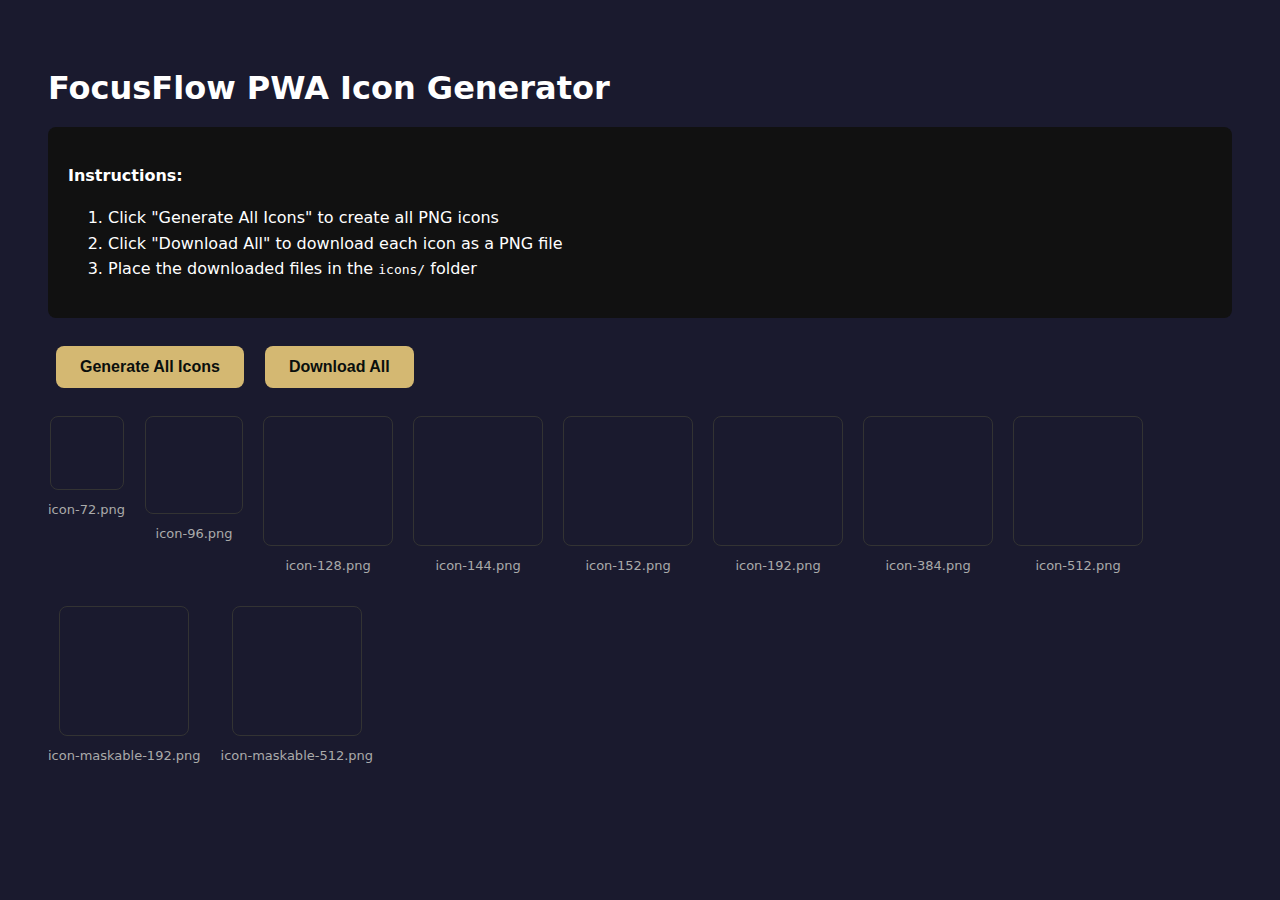
<file: generate-icons.html>
<!DOCTYPE html>
<html>
<head>
  <meta charset="utf-8">
  <title>FocusFlow Icon Generator</title>
  <style>
    body { font-family: system-ui; background: #1a1a2e; color: #fff; padding: 40px; }
    h1 { margin-bottom: 20px; }
    .icons { display: flex; flex-wrap: wrap; gap: 20px; margin-top: 20px; }
    .icon-item { text-align: center; }
    .icon-item canvas { border: 1px solid #333; border-radius: 8px; }
    .icon-item p { margin-top: 8px; font-size: 13px; color: #aaa; }
    button { padding: 12px 24px; background: #d4b872; color: #0a0f0d; border: none; border-radius: 8px; font-size: 16px; font-weight: 600; cursor: pointer; margin: 8px; }
    button:hover { opacity: 0.8; }
    .instructions { background: #111; padding: 20px; border-radius: 8px; margin-bottom: 20px; line-height: 1.6; }
  </style>
</head>
<body>
  <h1>FocusFlow PWA Icon Generator</h1>
  <div class="instructions">
    <p><strong>Instructions:</strong></p>
    <ol>
      <li>Click "Generate All Icons" to create all PNG icons</li>
      <li>Click "Download All" to download each icon as a PNG file</li>
      <li>Place the downloaded files in the <code>icons/</code> folder</li>
    </ol>
  </div>
  <button onclick="generateAll()">Generate All Icons</button>
  <button onclick="downloadAll()">Download All</button>
  <div class="icons" id="icons-container"></div>

  <script>
    const sizes = [72, 96, 128, 144, 152, 192, 384, 512];
    const canvases = {};

    function drawIcon(canvas, size, maskable = false) {
      const ctx = canvas.getContext('2d');
      canvas.width = size;
      canvas.height = size;

      const s = size / 512; // scale factor

      // Background
      ctx.fillStyle = '#0a0f0d';
      if (maskable) {
        ctx.fillRect(0, 0, size, size);
      } else {
        const r = 64 * s;
        ctx.beginPath();
        ctx.roundRect(0, 0, size, size, r);
        ctx.fill();
      }

      const cx = size / 2;
      const cy = size / 2;
      const scale = maskable ? 0.8 : 1;

      // Outer ring
      ctx.strokeStyle = '#2d3b33';
      ctx.lineWidth = 24 * s * scale;
      ctx.beginPath();
      ctx.arc(cx, cy, 180 * s * scale, 0, Math.PI * 2);
      ctx.stroke();

      // Middle ring
      ctx.strokeStyle = 'rgba(212, 184, 114, 0.3)';
      ctx.lineWidth = 20 * s * scale;
      ctx.beginPath();
      ctx.arc(cx, cy, 130 * s * scale, 0, Math.PI * 2);
      ctx.stroke();

      // Inner ring
      ctx.strokeStyle = 'rgba(212, 184, 114, 0.6)';
      ctx.lineWidth = 16 * s * scale;
      ctx.beginPath();
      ctx.arc(cx, cy, 80 * s * scale, 0, Math.PI * 2);
      ctx.stroke();

      // Bullseye center
      ctx.fillStyle = '#d4b872';
      ctx.beginPath();
      ctx.arc(cx, cy, 36 * s * scale, 0, Math.PI * 2);
      ctx.fill();

      // Crosshairs
      ctx.strokeStyle = '#d4b872';
      ctx.lineWidth = 8 * s * scale;
      ctx.lineCap = 'round';

      const outerStart = maskable ? 92 * s : 52 * s;
      const outerEnd = maskable ? 144 * s : 120 * s;
      const innerStart = maskable ? 368 * s : 392 * s;
      const innerEnd = maskable ? 420 * s : 460 * s;

      // Top
      ctx.beginPath();
      ctx.moveTo(cx, outerStart);
      ctx.lineTo(cx, outerEnd);
      ctx.stroke();

      // Bottom
      ctx.beginPath();
      ctx.moveTo(cx, innerStart);
      ctx.lineTo(cx, innerEnd);
      ctx.stroke();

      // Left
      ctx.beginPath();
      ctx.moveTo(outerStart, cy);
      ctx.lineTo(outerEnd, cy);
      ctx.stroke();

      // Right
      ctx.beginPath();
      ctx.moveTo(innerStart, cy);
      ctx.lineTo(innerEnd, cy);
      ctx.stroke();
    }

    function generateAll() {
      const container = document.getElementById('icons-container');
      container.innerHTML = '';

      sizes.forEach(size => {
        // Regular icon
        const item = document.createElement('div');
        item.className = 'icon-item';
        const canvas = document.createElement('canvas');
        canvas.style.width = Math.min(size, 128) + 'px';
        canvas.style.height = Math.min(size, 128) + 'px';
        drawIcon(canvas, size, false);
        item.appendChild(canvas);
        item.innerHTML += `<p>icon-${size}.png</p>`;
        container.appendChild(item);
        canvases[`icon-${size}`] = canvas;
      });

      // Maskable icons
      [192, 512].forEach(size => {
        const item = document.createElement('div');
        item.className = 'icon-item';
        const canvas = document.createElement('canvas');
        canvas.style.width = Math.min(size, 128) + 'px';
        canvas.style.height = Math.min(size, 128) + 'px';
        drawIcon(canvas, size, true);
        item.appendChild(canvas);
        item.innerHTML += `<p>icon-maskable-${size}.png</p>`;
        container.appendChild(item);
        canvases[`icon-maskable-${size}`] = canvas;
      });
    }

    function downloadAll() {
      Object.entries(canvases).forEach(([name, canvas]) => {
        const link = document.createElement('a');
        link.download = `${name}.png`;
        link.href = canvas.toDataURL('image/png');
        link.click();
      });
    }

    // Auto-generate on load
    generateAll();
  </script>
</body>
</html>
</file>
